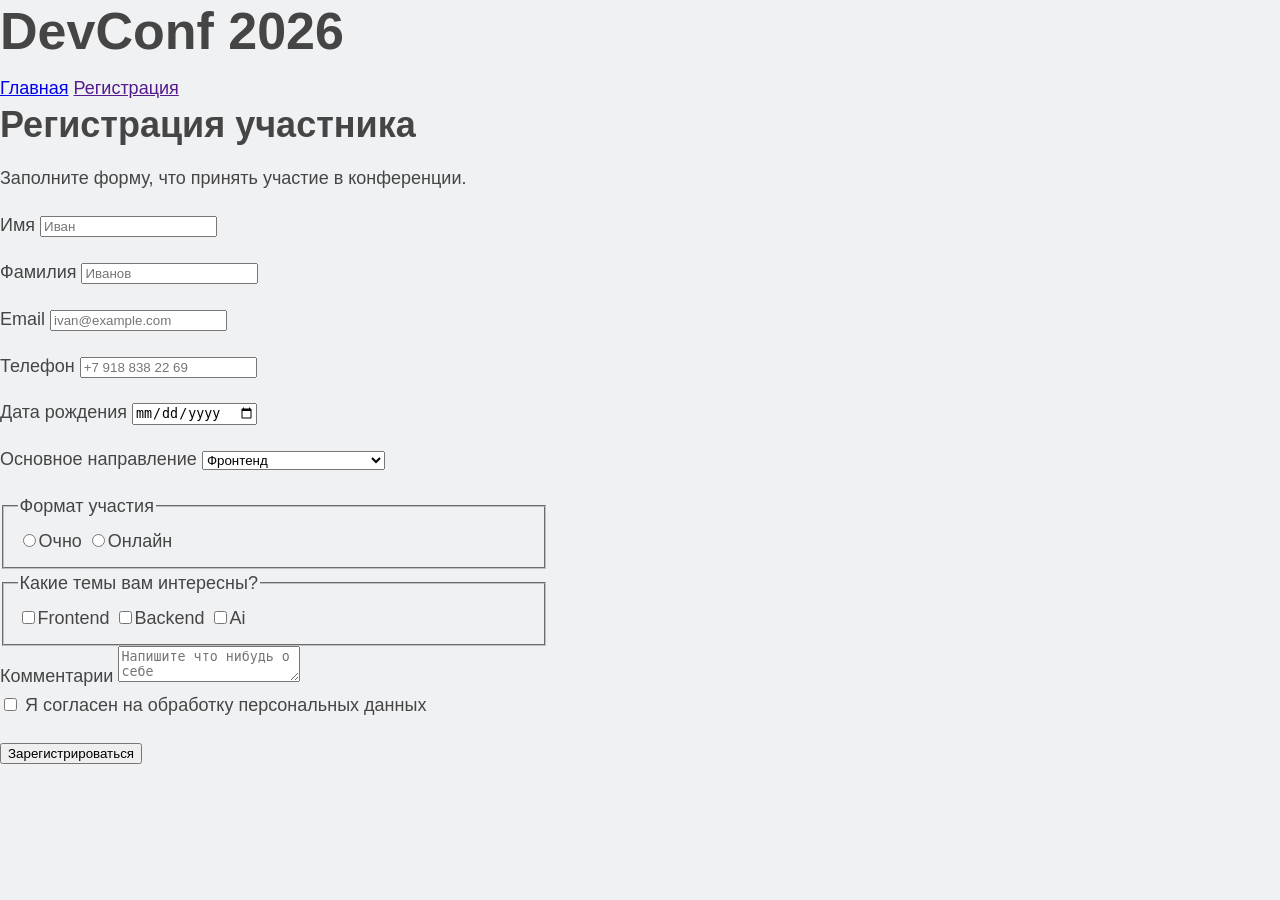
<file: registration.html>
<!DOCTYPE html>
<html lang="ru">
<head>
    <meta charset="UTF-8">
    <meta name="viewport" content="width=device-width, initial-scale=1.0">
    <link rel="stylesheet" href="style.css">
    <title>Регистрация</title>
</head>
<body>
    <header>
        <h1>DevConf 2026</h1>

        <nav>
            <a href="index.html">Главная</a>
            <a href="">Регистрация</a>
        </nav>
    </header>
    <main>
        <section>
            <h2>Регистрация участника</h2>
            <p>Заполните форму, что принять участие в конференции.</p>

            <form>
                <p>
                    <label for="first-name">Имя</label>
                    <input type="text" id="first-name" placeholder="Иван" required>
                </p>

                <p>
                    <label for="second-name">Фамилия</label>
                    <input type="text" id="second-name" placeholder="Иванов" required>
                </p>
                <p>
                    <label for="email">Email</label>
                    <input type="email" id="email" placeholder="ivan@example.com" required>
                </p>

                <p>
                    <label for="phone">Телефон</label>
                    <input type="tel" placeholder="+7 918 838 22 69">
                </p>

                <p>
                    <label for="date">Дата рождения</label>
                    <input type="date">
                </p>

                <p>
                    <label for="direction">Основное направление</label>
                    <select id="direction">
                        <option value="frontend">Фронтенд</option>
                        <option value="backend">Бэкенд</option>
                        <option value="ai">Искусственный интеллект</option>
                    </select>
                </p>

                <fieldset>
                    <legend>Формат участия</legend>
                    <label>
                        <input type="radio" name="format">Очно
                    </label>

                    <label>
                        <input type="radio" name="format">Онлайн
                    </label>
                </fieldset>

                <fieldset>
                    <legend>Какие темы вам интересны?</legend>
                    <label>
                        <input type="checkbox">Frontend
                    </label>

                    <label>
                        <input type="checkbox">Backend
                    </label>

                     <label>
                        <input type="checkbox">Ai
                    </label>
                </fieldset>

                <label for="comment">Комментарии</label>
                <textarea name="" id="comment" placeholder="Напишите что нибудь о себе"></textarea>

                <p>
                    <label>
                        <input type="checkbox" required>
                        Я согласен на обработку персональных данных
                    </label>
                </p>
                <button type="submit">Зарегистрироваться</button>
            </form>
        </section>
    </main>


</body>
</html>
</file>
<file: style.css>
* {
    box-sizing: border-box;
}

body{
    margin:0;
    font-family: Arial, Helvetica, sans-serif;
    font-size: 18px;
    line-height: 1.6;
    color: rgb(69, 69, 69);
    background-color: rgb(239, 241, 243);
    display: grid;
    grid-template-areas: "h h"
                         "main aside"
                         ". ."
                         "footer footer";
}

header{ grid-area: h;}
aside {grid-area: aside;}
main{grid-area: main;}
footer{grid-area: footer;}

.container{
    width: 100%;
    max-width: 1100px;
    margin: 0 auto;
    padding: 0 24px;
}

/* HEADER */

.site-header{
    padding: 56px 0 44px;
    color: white;
    background-color: rgb(10, 10, 56);
}

h1{
    margin-bottom: 12px;
    font-size: 52px;
    line-height: 1.2;
}
h2{
    margin-bottom: 18px;
    font-size: 36px;
    line-height: 1.2;
}
h3{
    margin-bottom: 8px;
    font-size: 24px;
    line-height: 1.2;
}

h1, h2, h2, p{
    margin-top: 0;
}

.subtitle{
    color:rgb(207, 207, 207);
    font-size: 20px;
}

.nav{
    margin-top: 26px;
}

.nav a{
    margin-right: 20px;
    font-size: 24px;
    color:white;
    text-decoration: none;
    font-weight: 700;
}

.nav a:hover{
    text-decoration: underline;
}

/* ОСНОВНОЙ КОНТЕНТ */

.page-content{
    padding-top: 40px;
    padding-bottom: 48px;
}

.section-card{
    background-color: white;
    padding: 32px;
    margin-bottom: 24px;
    border-radius: 14px;
    border: 1px solid rgb(232, 230, 230);
    box-shadow: 0 10px 24px rgb(207, 207, 207);
}

.card img{
    border-radius: 50%;
}

.card{
    margin-bottom: 16px;
    padding: 20px;
    background-color: rgb(229, 229, 229);
    border-radius: 14px;
    border-left: 5px solid rgb(70, 69, 69);
}

.card-prog{
    border: 2px solid black;
    padding: 20px;
}

.card-prog h3{
    background-color: rgb(229, 235, 230);
    padding: 8px 6px;
}

.pos{
    text-align: right;
}

.card-table{
    padding: 20px;
}

table{
    border: 1px solid black;
    width: 100%;
    border-collapse: collapse;
}
table th, table td{
    border: 1px solid black;
    padding: 8px;
    text-align: center;
}

table th{
    background-color: rgb(229, 229, 229);
}

table tr:nth-child(even) td{
    background-color: rgb(229, 229, 229);
}

.notice{
    padding: 20px;
}

.site-footer{
    padding: 56px 44px;
    color: white;
    background-color: rgb(10, 10, 20);
    font-weight: 700;
}

.regist{
    padding: 60px 40px;
    margin: 0 auto;
    width: 50%;
}

.regist a{
    text-align: center;
    padding: 26px 40px;
    font-size: 40px;
    background-color:rgb(10, 10, 56);
    color: white;
    border-radius: 36px;
    text-decoration: none;
}

.regist a:hover{
    color:rgb(10, 10, 56);
    background-color: rgb(110, 110, 114);
}

main{
    display: grid;
    grid-template-columns: 1fr 1fr;
    column-gap: 20px;
}
</file>
